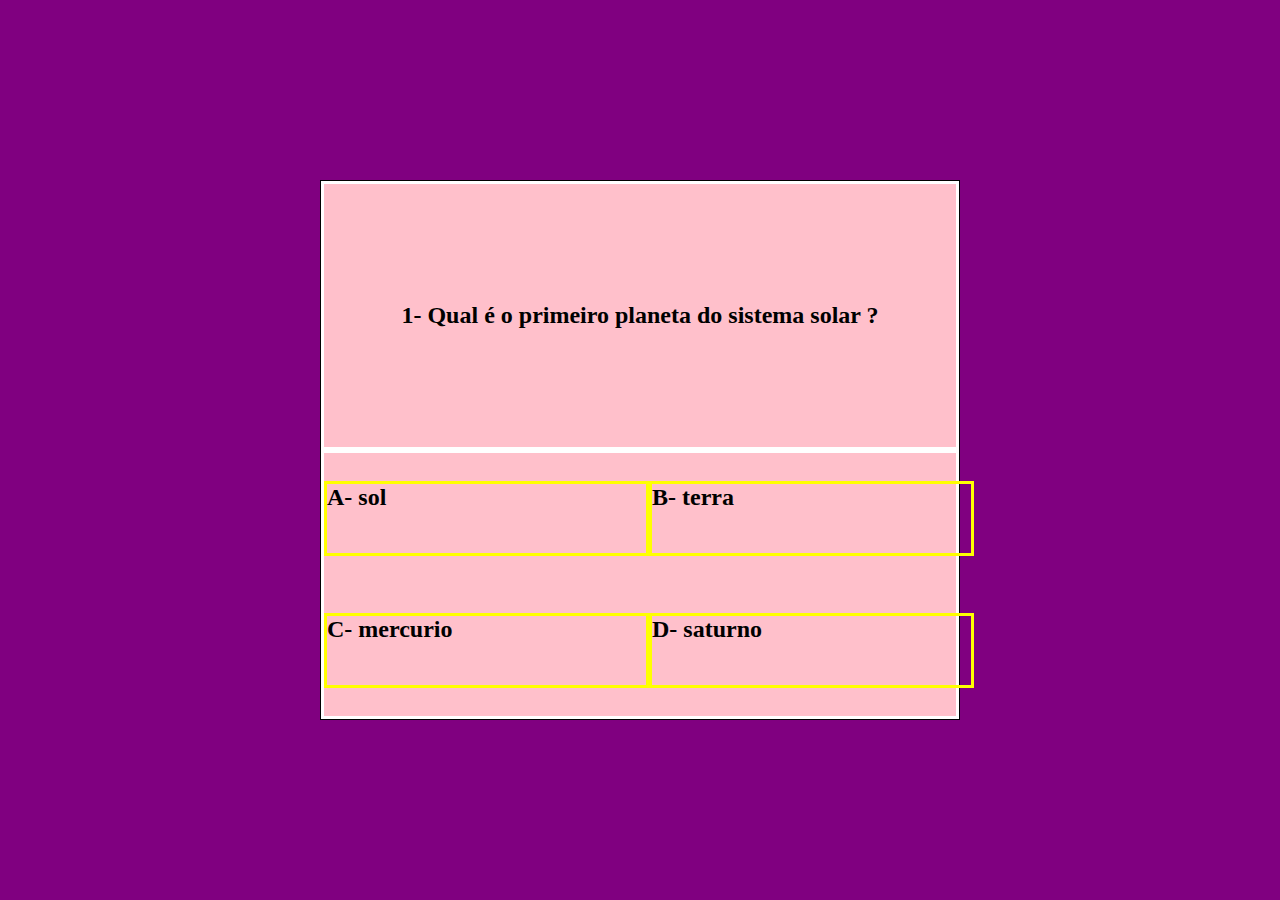
<file: index.html>
<!DOCTYPE html>
<html lang="en">

<head>
    <meta charset="UTF-8">
    <meta name="viewport" content="width=device-width, initial-scale=1.0">
    <title>Document</title>
    <link rel="icon" href="./icone-quiz.jpg">
    <link rel="stylesheet" href="./main.css">
</head>

<body>
    <main>
        <div id="perguntas">
            <div id="enunciado">
                <h2>1- Qual é o primeiro planeta do sistema solar ?</h2>
            </div>
            <div id="alternativas">
                <div class="partes">
                    <a href="./index.html">
                        <div class="letras">
                            <h2>A- sol</h2>
                        </div>
                    </a>
                    <a href="./index.html">
                        <div class="letras">
                            <h2>B- terra</h2>
                        </div>
                    </a>
                </div>
                <div class="partes">
                    <a href="./outrasPerguntas/segunda.html">
                        <div class="letras">
                            <h2>C- mercurio</h2>
                        </div>
                    </a>

                    <a href="./index.html">
                        <div class="letras">
                            <h2>D- saturno</h2>
                        </div>
                    </a>
                </div>
            </div>
        </div>
    </main>
</body>

</html>
</file>
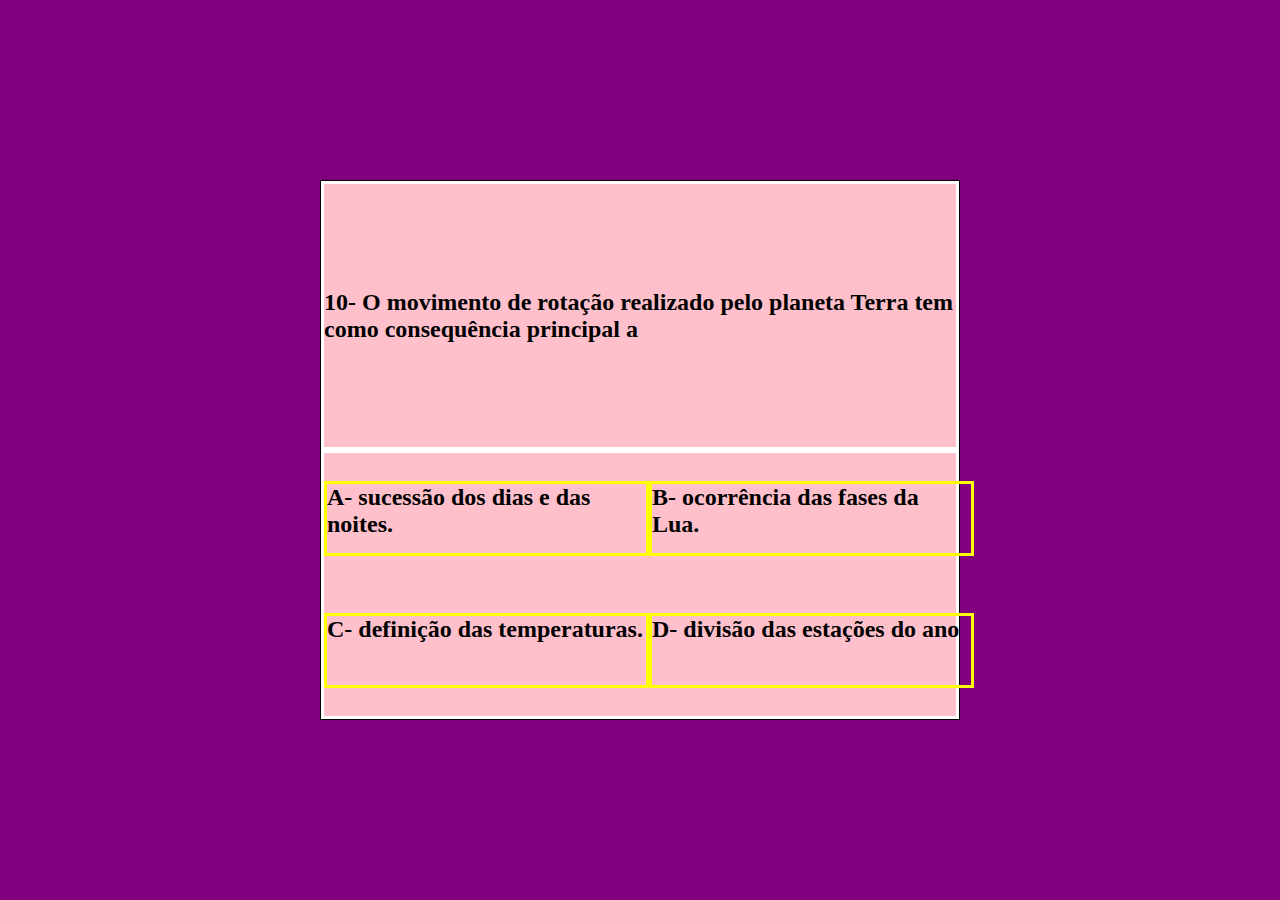
<file: outrasPerguntas/decima.html>
<!DOCTYPE html>
<html lang="en">

<head>
    <meta charset="UTF-8">
    <meta name="viewport" content="width=device-width, initial-scale=1.0">
    <title>Document</title>
    <link rel="icon" href="./icone-quiz.jpg">
    <link rel="stylesheet" href="../main.css">
</head>

<body>
    <main>
        <div id="perguntas">
            <div id="enunciado">
                <h2>10- O movimento de rotação realizado pelo planeta Terra tem como consequência principal a</h2>
            </div>
            <div id="alternativas">
                <div class="partes">
                    <a href="../outrasPerguntas/decimaPrimeira.html">
                        <div class="letras">
                            <h2>A- sucessão dos dias e das noites.</h2>
                        </div>
                    </a>
                    <a href="../index.html">
                        <div class="letras">
                            <h2>B- ocorrência das fases da Lua.</h2>
                        </div>
                    </a>
                </div>
                <div class="partes">
                    <a href="../index.html">
                        <div class="letras">
                            <h2>C- definição das temperaturas.</h2>
                        </div>
                    </a>

                    <a href="../index.html">
                        <div class="letras">
                            <h2>D- divisão das estações do ano</h2>
                        </div>
                    </a>
                </div>
            </div>
        </div>
    </main>
</body>

</html>
</file>
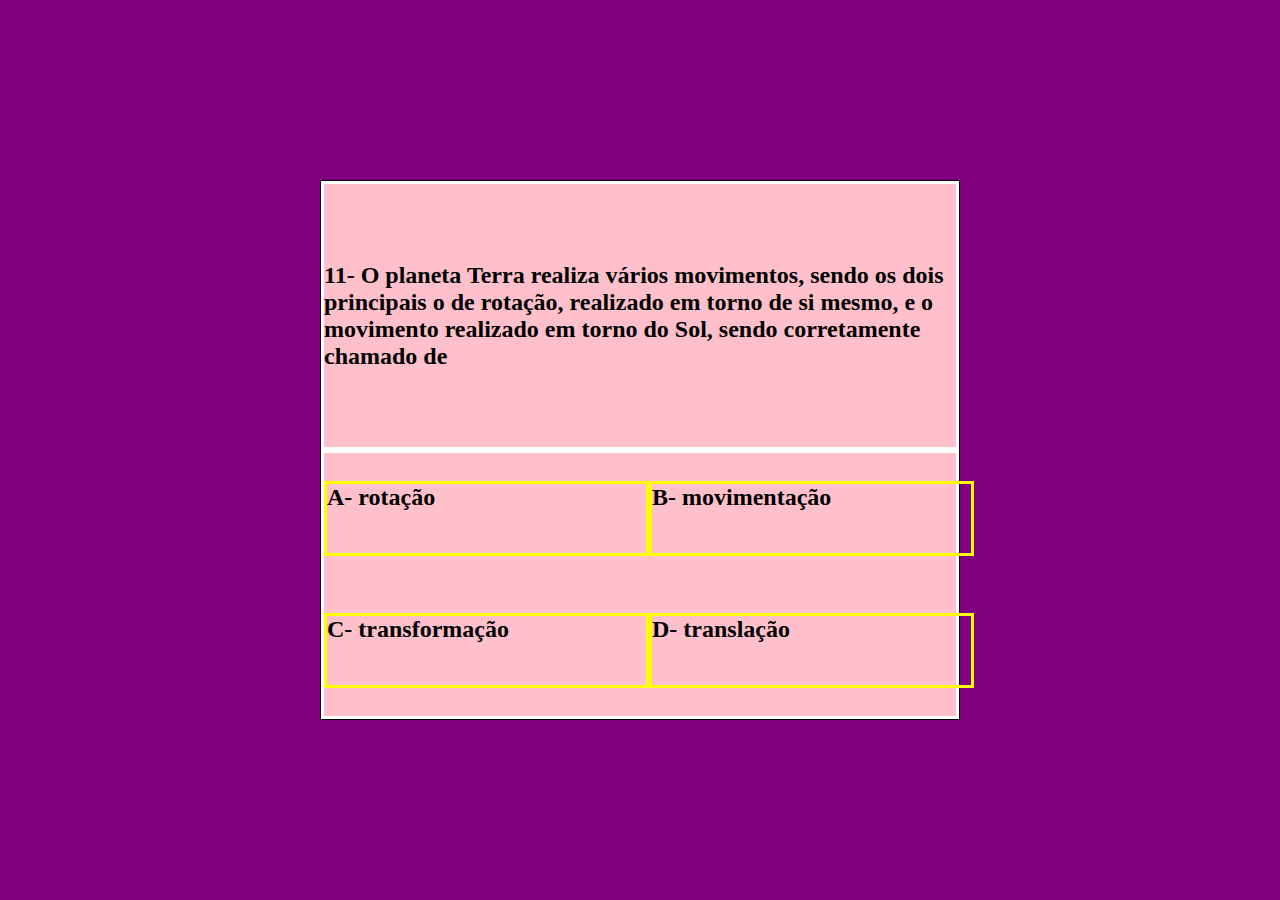
<file: outrasPerguntas/decimaPrimeira.html>
<!DOCTYPE html>
<html lang="en">

<head>
    <meta charset="UTF-8">
    <meta name="viewport" content="width=device-width, initial-scale=1.0">
    <title>Document</title>
    <link rel="icon" href="./icone-quiz.jpg">
    <link rel="stylesheet" href="../main.css">
</head>

<body>
    <main>
        <div id="perguntas">
            <div id="enunciado">
                <h2>11- O planeta Terra realiza vários movimentos, sendo os dois principais o de rotação, realizado em torno de si mesmo, e o movimento realizado em torno do Sol, sendo corretamente chamado de</h2>
            </div>
            <div id="alternativas">
                <div class="partes">
                    <a href="../index.html">
                        <div class="letras">
                            <h2>A- rotação</h2>
                        </div>
                    </a>
                    <a href="../index.html">
                        <div class="letras">
                            <h2>B- movimentação</h2>
                        </div>
                    </a>
                </div>
                <div class="partes">
                    <a href="../index.html">
                        <div class="letras">
                            <h2>C- transformação</h2>
                        </div>
                    </a>

                    <a href="../outrasPerguntas/decimaSegunda.html">
                        <div class="letras">
                            <h2>D- translação</h2>
                        </div>
                    </a>
                </div>
            </div>
        </div>
    </main>
</body>

</html>
</file>
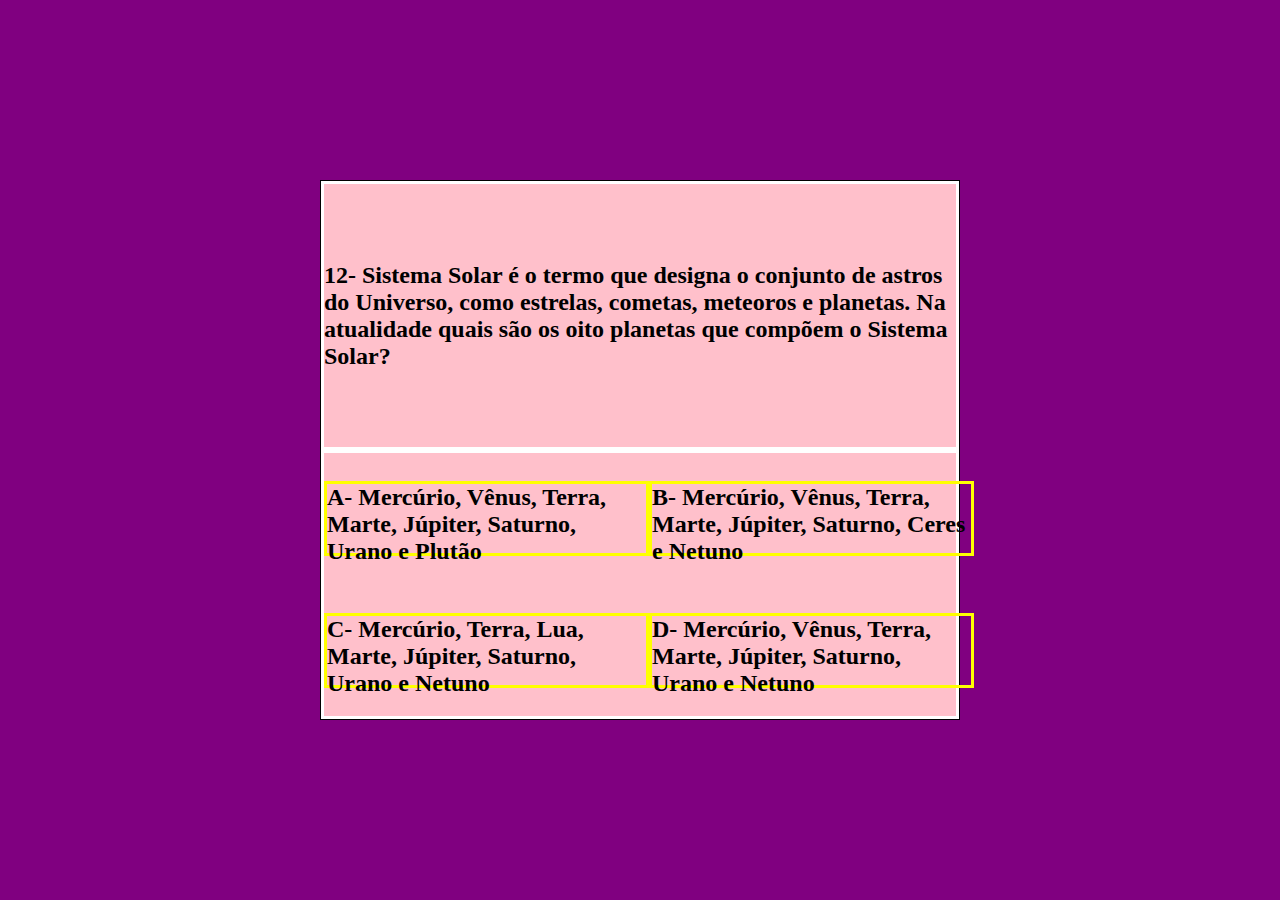
<file: outrasPerguntas/decimaSegunda.html>
<!DOCTYPE html>
<html lang="en">

<head>
    <meta charset="UTF-8">
    <meta name="viewport" content="width=device-width, initial-scale=1.0">
    <title>Document</title>
    <link rel="icon" href="./icone-quiz.jpg">
    <link rel="stylesheet" href="../main.css">
</head>

<body>
    <main>
        <div id="perguntas">
            <div id="enunciado">
                <h2>12- Sistema Solar é o termo que designa o conjunto de astros do Universo, como estrelas, cometas, meteoros e planetas. Na atualidade quais são os oito planetas que compõem o Sistema Solar?</h2>
            </div>
            <div id="alternativas">
                <div class="partes">
                    <a href="../index.html">
                        <div class="letras">
                            <h2>A- Mercúrio, Vênus, Terra, Marte, Júpiter, Saturno, Urano e Plutão</h2>
                        </div>
                    </a>
                    <a href="../index.html">
                        <div class="letras">
                            <h2>B- Mercúrio, Vênus, Terra, Marte, Júpiter, Saturno, Ceres e Netuno</h2>
                        </div>
                    </a>
                </div>
                <div class="partes">
                    <a href="../index.html">
                        <div class="letras">
                            <h2>C- Mercúrio, Terra, Lua, Marte, Júpiter, Saturno, Urano e Netuno</h2>
                        </div>
                    </a>

                    <a href="../outrasPerguntas/final.html">
                        <div class="letras">
                            <h2>D- Mercúrio, Vênus, Terra, Marte, Júpiter, Saturno, Urano e Netuno</h2>
                        </div>
                    </a>
                </div>
            </div>
        </div>
    </main>
</body>

</html>
</file>
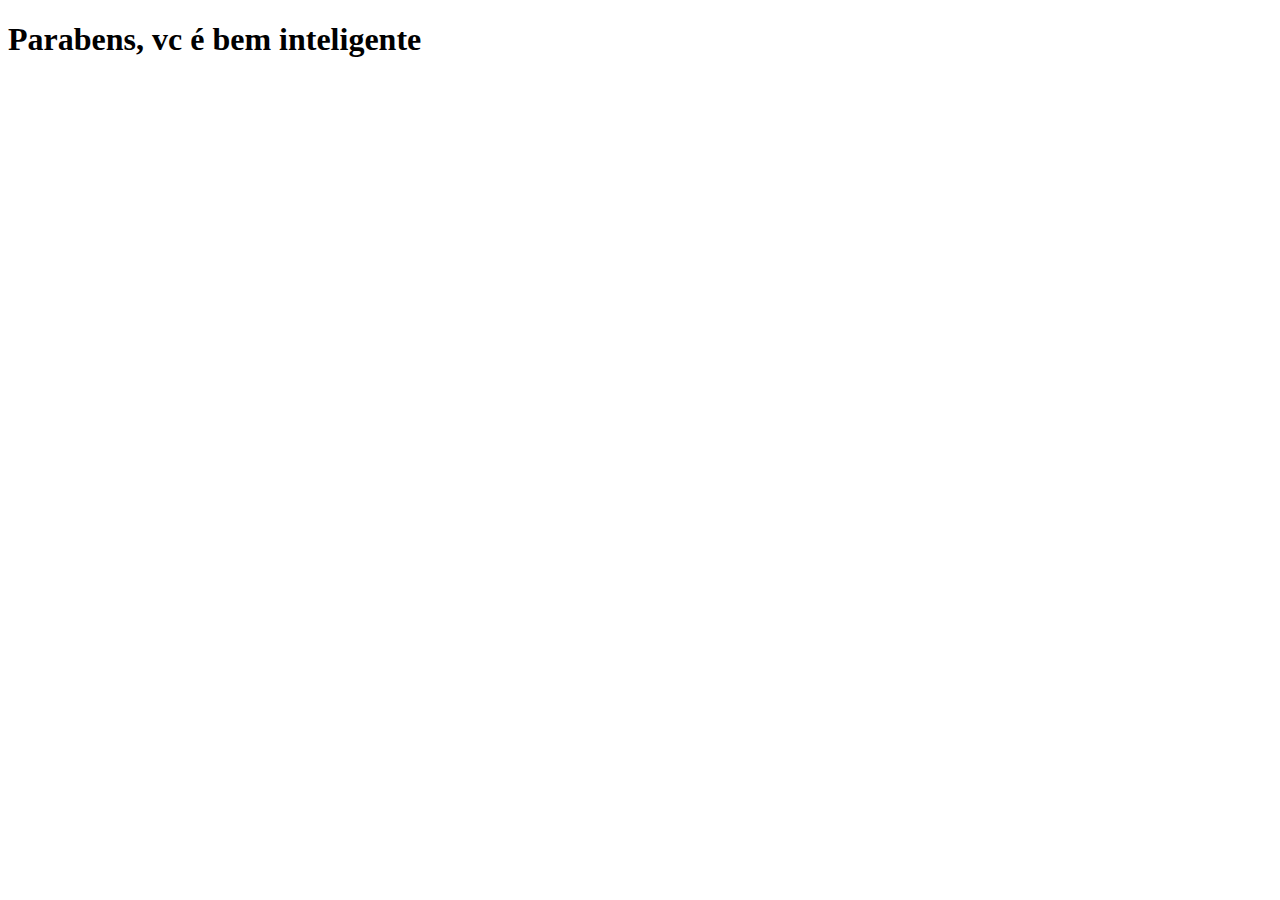
<file: outrasPerguntas/final.html>
<!DOCTYPE html>
<html lang="en">
<head>
    <meta charset="UTF-8">
    <meta name="viewport" content="width=device-width, initial-scale=1.0">
    <link rel="icon" href="./icone-quiz.jpg">
    <title>Document</title>
</head>
<body>
    <h1>Parabens, vc é bem inteligente</h1>
</body>
</html>
</file>
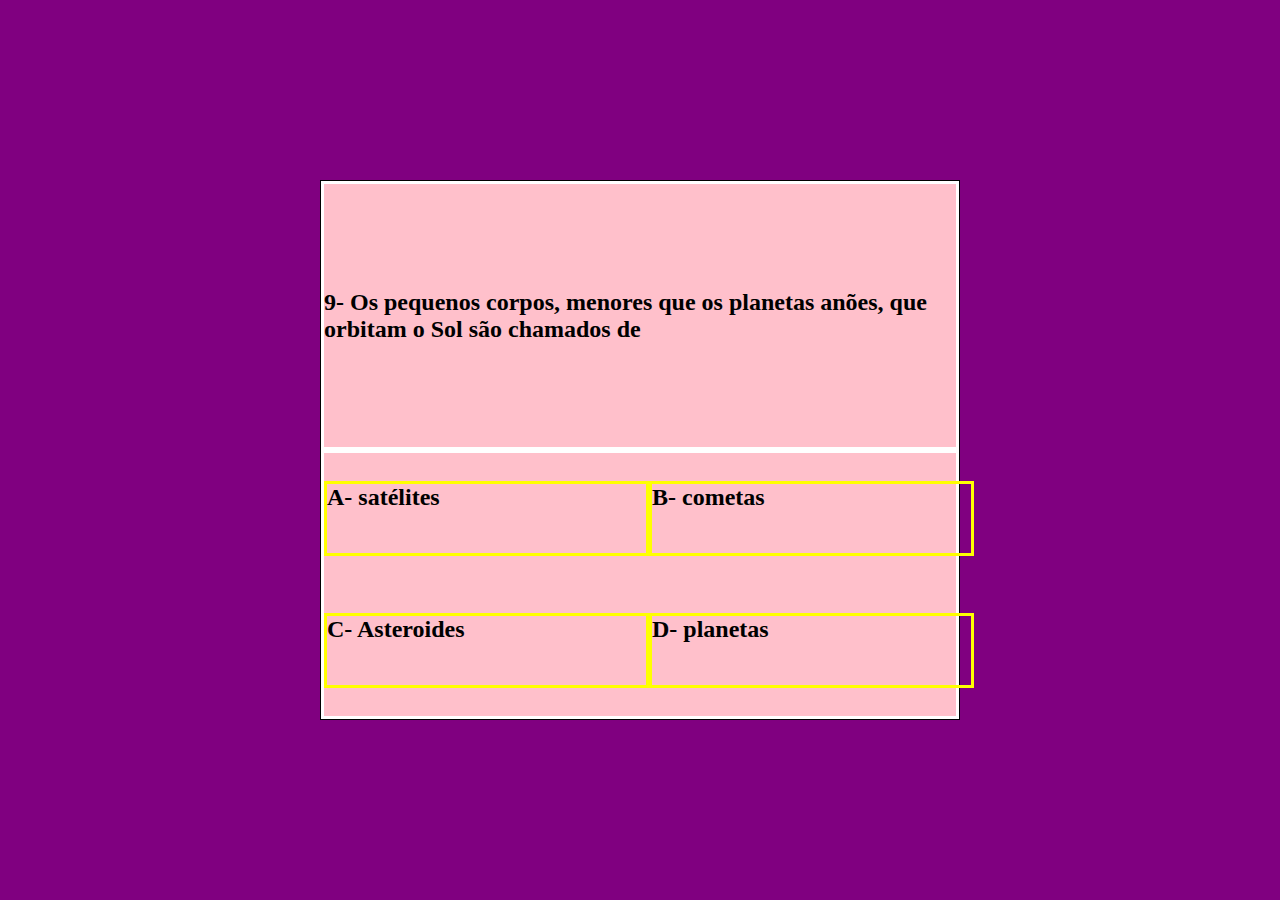
<file: outrasPerguntas/nona.html>
<!DOCTYPE html>
<html lang="en">

<head>
    <meta charset="UTF-8">
    <meta name="viewport" content="width=device-width, initial-scale=1.0">
    <title>Document</title>
    <link rel="icon" href="./icone-quiz.jpg">
    <link rel="stylesheet" href="../main.css">
</head>

<body>
    <main>
        <div id="perguntas">
            <div id="enunciado">
                <h2>9- Os pequenos corpos, menores que os planetas anões, que orbitam o Sol são chamados de</h2>
            </div>
            <div id="alternativas">
                <div class="partes">
                    <a href="../index.html">
                        <div class="letras">
                            <h2>A- satélites</h2>
                        </div>
                    </a>
                    <a href="../index.html">
                        <div class="letras">
                            <h2>B- cometas</h2>
                        </div>
                    </a>
                </div>
                <div class="partes">
                    <a href="../outrasPerguntas/decima.html">
                        <div class="letras">
                            <h2>C- Asteroides</h2>
                        </div>
                    </a>

                    <a href="../index.html">
                        <div class="letras">
                            <h2>D- planetas</h2>
                        </div>
                    </a>
                </div>
            </div>
        </div>
    </main>
</body>

</html>
</file>
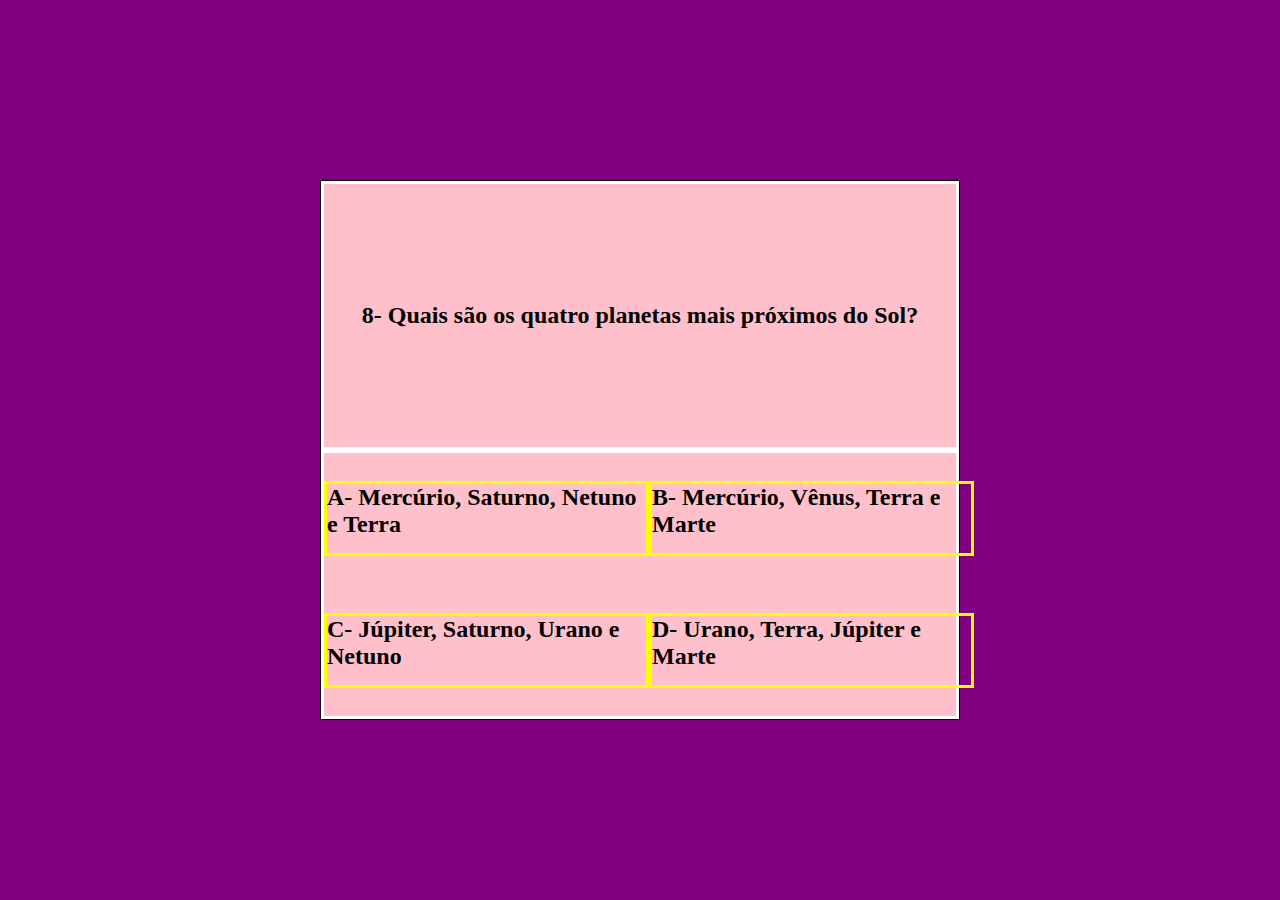
<file: outrasPerguntas/oitava.html>
<!DOCTYPE html>
<html lang="en">

<head>
    <meta charset="UTF-8">
    <meta name="viewport" content="width=device-width, initial-scale=1.0">
    <title>Document</title>
    <link rel="icon" href="./icone-quiz.jpg">
    <link rel="stylesheet" href="../main.css">
</head>

<body>
    <main>
        <div id="perguntas">
            <div id="enunciado">
                <h2>8- Quais são os quatro planetas mais próximos do Sol?</h2>
            </div>
            <div id="alternativas">
                <div class="partes">
                    <a href="../index.html">
                        <div class="letras">
                            <h2>A- Mercúrio, Saturno, Netuno e Terra</h2>
                        </div>
                    </a>
                    <a href="../outrasPerguntas/nona.html">
                        <div class="letras">
                            <h2>B- Mercúrio, Vênus, Terra e Marte</h2>
                        </div>
                    </a>
                </div>
                <div class="partes">
                    <a href="../index.html">
                        <div class="letras">
                            <h2>C- Júpiter, Saturno, Urano e Netuno</h2>
                        </div>
                    </a>

                    <a href="../index.html">
                        <div class="letras">
                            <h2>D- Urano, Terra, Júpiter e Marte</h2>
                        </div>
                    </a>
                </div>
            </div>
        </div>
    </main>
</body>

</html>
</file>
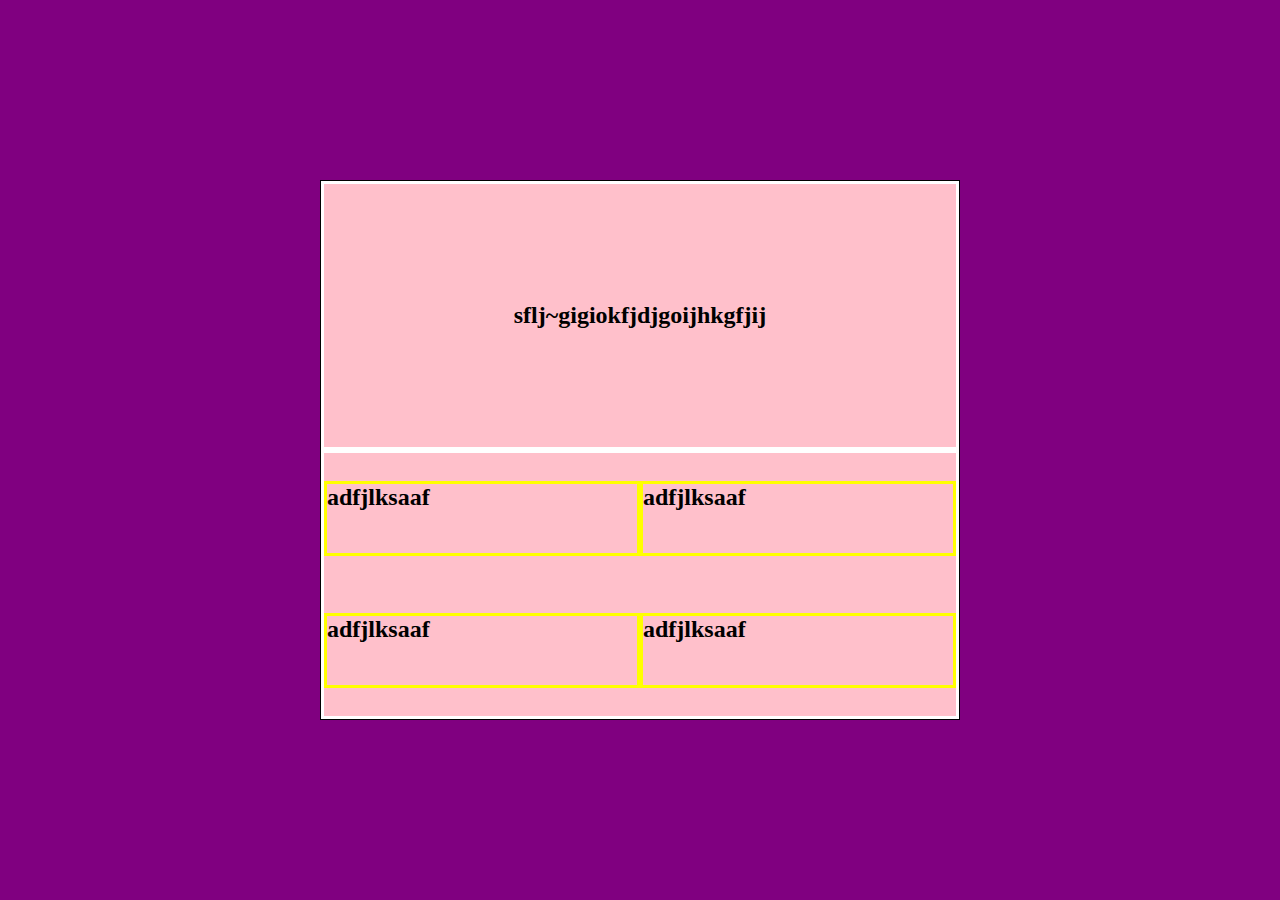
<file: outrasPerguntas/primeira.html>
<!DOCTYPE html>
<html lang="en">

<head>
    <meta charset="UTF-8">
    <meta name="viewport" content="width=device-width, initial-scale=1.0">
    <title>Document</title>
    <link rel="icon" href="./icone-quiz.jpg">
    <link rel="stylesheet" href="../main.css">
</head>

<body>
    <main>
        <div id="perguntas">
            <div id="enunciado">
                <h2>sflj~gigiokfjdjgoijhkgfjij</h2>
            </div>
            <div id="alternativas">
                <div class="partes">
                    <div class="letras">
                        <h2>adfjlksaaf</h2>
                    </div>
                    <div class="letras">
                        <h2>adfjlksaaf</h2>
                    </div>
                </div>
                <div class="partes">
                    <div class="letras">
                        <h2>adfjlksaaf</h2>
                    </div>
                    <div class="letras">
                        <h2>adfjlksaaf</h2>
                    </div>
                </div>
            </div>
        </div>
    </main>
</body>

</html>
</file>
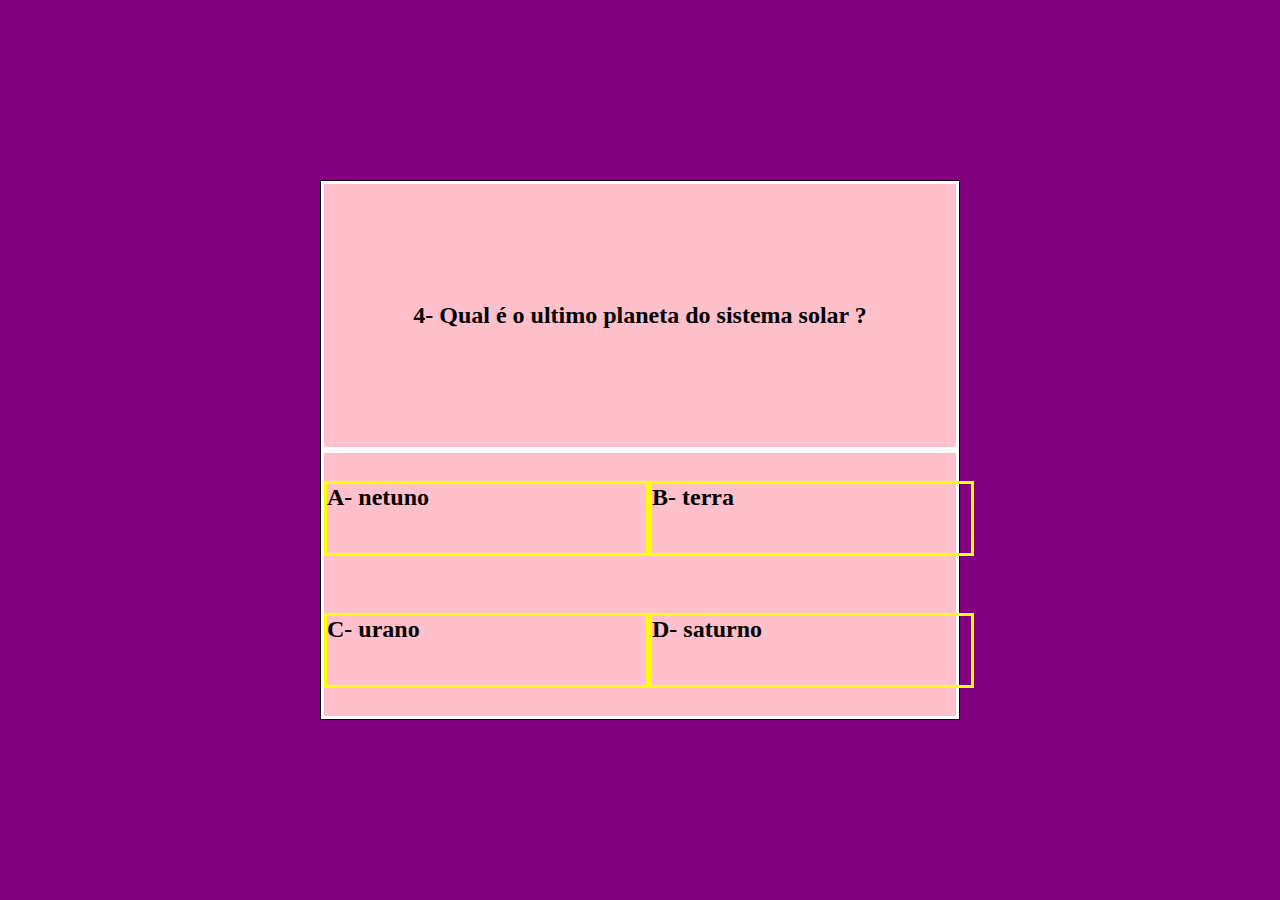
<file: outrasPerguntas/quarta.html>
<!DOCTYPE html>
<html lang="en">

<head>
    <meta charset="UTF-8">
    <meta name="viewport" content="width=device-width, initial-scale=1.0">
    <title>Document</title>
    <link rel="icon" href="./icone-quiz.jpg">
    <link rel="stylesheet" href="../main.css">
</head>

<body>
    <main>
        <div id="perguntas">
            <div id="enunciado">
                <h2>4- Qual é o ultimo planeta do sistema solar ?</h2>
            </div>
            <div id="alternativas">
                <div class="partes">
                    <a href="../outrasPerguntas/quinta.html">
                        <div class="letras">
                            <h2>A- netuno</h2>
                        </div>
                    </a>
                    <a href="../index.html">
                        <div class="letras">
                            <h2>B- terra</h2>
                        </div>
                    </a>
                </div>
                <div class="partes">
                    <a href="../index.html">
                        <div class="letras">
                            <h2>C- urano</h2>
                        </div>
                    </a>

                    <a href="../index.html">
                        <div class="letras">
                            <h2>D- saturno</h2>
                        </div>
                    </a>
                </div>
            </div>
        </div>
    </main>
</body>

</html>
</file>
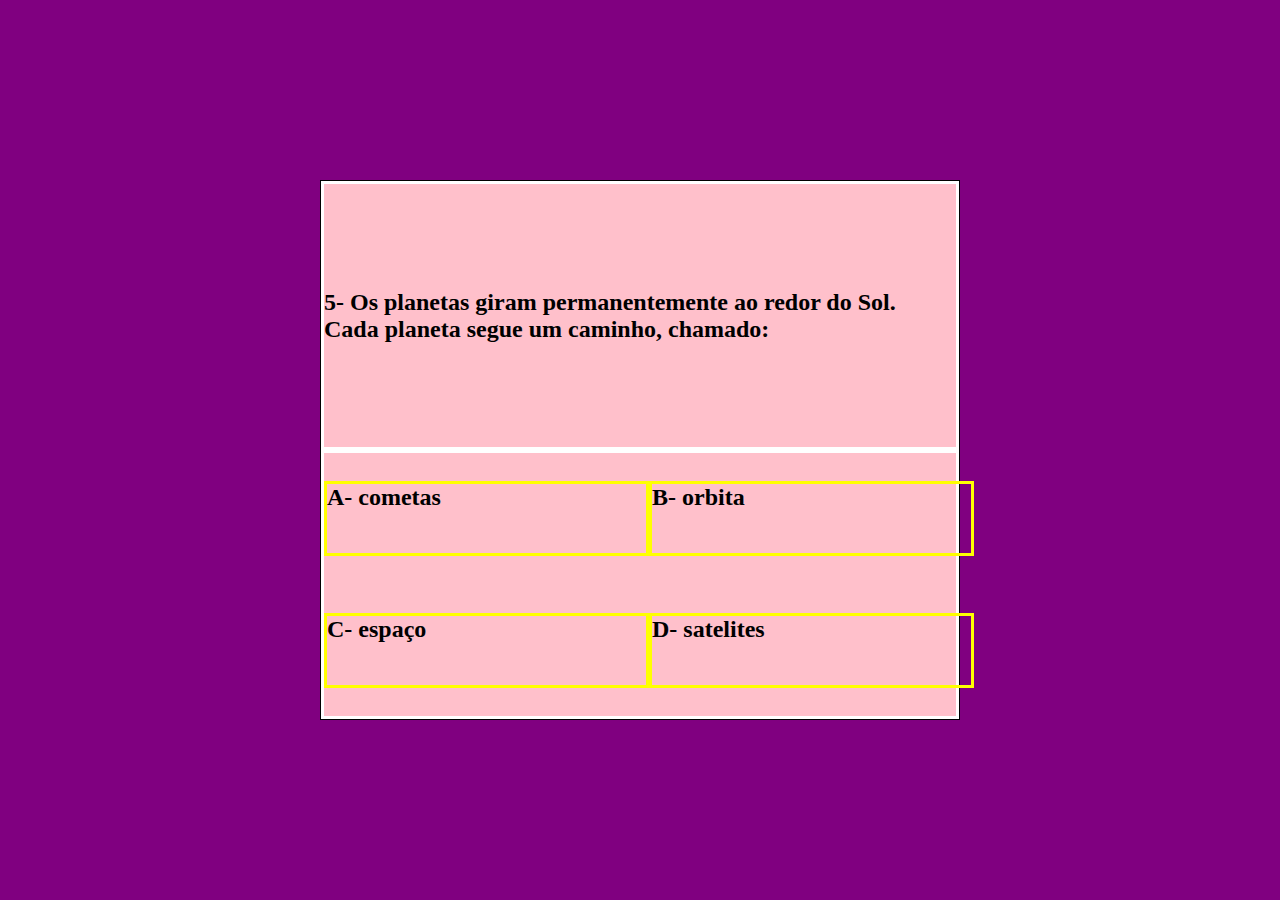
<file: outrasPerguntas/quinta.html>
<!DOCTYPE html>
<html lang="en">

<head>
    <meta charset="UTF-8">
    <meta name="viewport" content="width=device-width, initial-scale=1.0">
    <title>Document</title>
    <link rel="icon" href="./icone-quiz.jpg">
    <link rel="stylesheet" href="../main.css">
</head>

<body>
    <main>
        <div id="perguntas">
            <div id="enunciado">
                <h2>5- Os planetas giram permanentemente ao redor do Sol. Cada planeta segue um caminho, chamado:</h2>
            </div>
            <div id="alternativas">
                <div class="partes">
                    <a href="../index.html">
                        <div class="letras">
                            <h2>A- cometas</h2>
                        </div>
                    </a>
                    <a href="../outrasPerguntas/sexta.html">
                        <div class="letras">
                            <h2>B- orbita</h2>
                        </div>
                    </a>
                </div>
                <div class="partes">
                    <a href="../index.html">
                        <div class="letras">
                            <h2>C- espaço</h2>
                        </div>
                    </a>

                    <a href="../index.html">
                        <div class="letras">
                            <h2>D- satelites</h2>
                        </div>
                    </a>
                </div>
            </div>
        </div>
    </main>
</body>

</html>
</file>
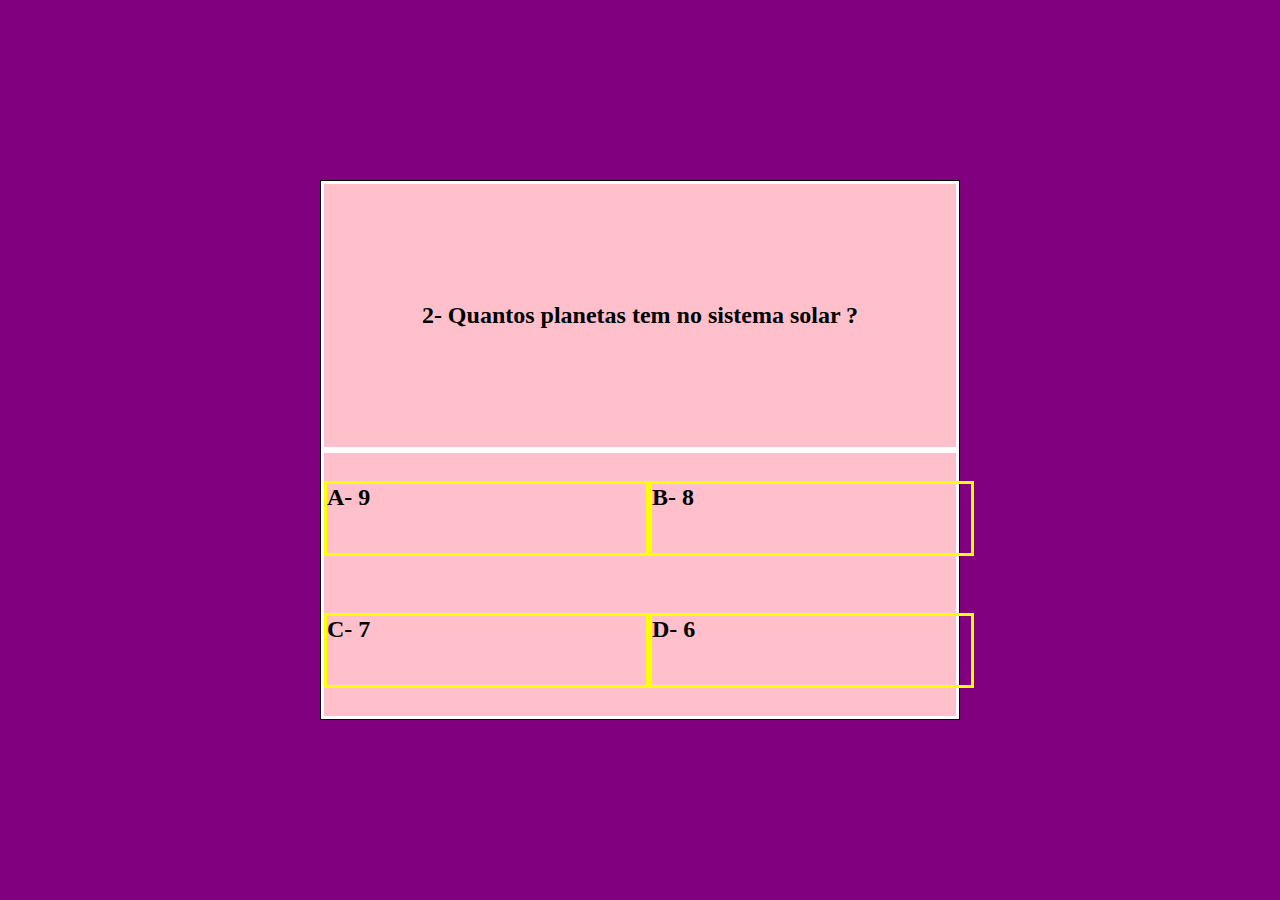
<file: outrasPerguntas/segunda.html>
<!DOCTYPE html>
<html lang="en">

<head>
    <meta charset="UTF-8">
    <meta name="viewport" content="width=device-width, initial-scale=1.0">
    <title>Document</title>
    <link rel="icon" href="./icone-quiz.jpg">
    <link rel="stylesheet" href="../main.css">
</head>

<body>
    <main>
        <div id="perguntas">
            <div id="enunciado">
                <h2>2- Quantos planetas tem no sistema solar ?</h2>
            </div>
            <div id="alternativas">
                <div class="partes">
                    <a href="../index.html">
                        <div class="letras">
                            <h2>A- 9</h2>
                        </div>
                    </a>
                    <a href="../outrasPerguntas/terceira.html">
                        <div class="letras">
                            <h2>B- 8</h2>
                        </div>
                    </a>
                </div>
                <div class="partes">
                    <a href="../index.html">
                        <div class="letras">
                            <h2>C- 7</h2>
                        </div>
                    </a>

                    <a href="../index.html">
                        <div class="letras">
                            <h2>D- 6</h2>
                        </div>
                    </a>
                </div>
            </div>
        </div>
    </main>
</body>

</html>
</file>
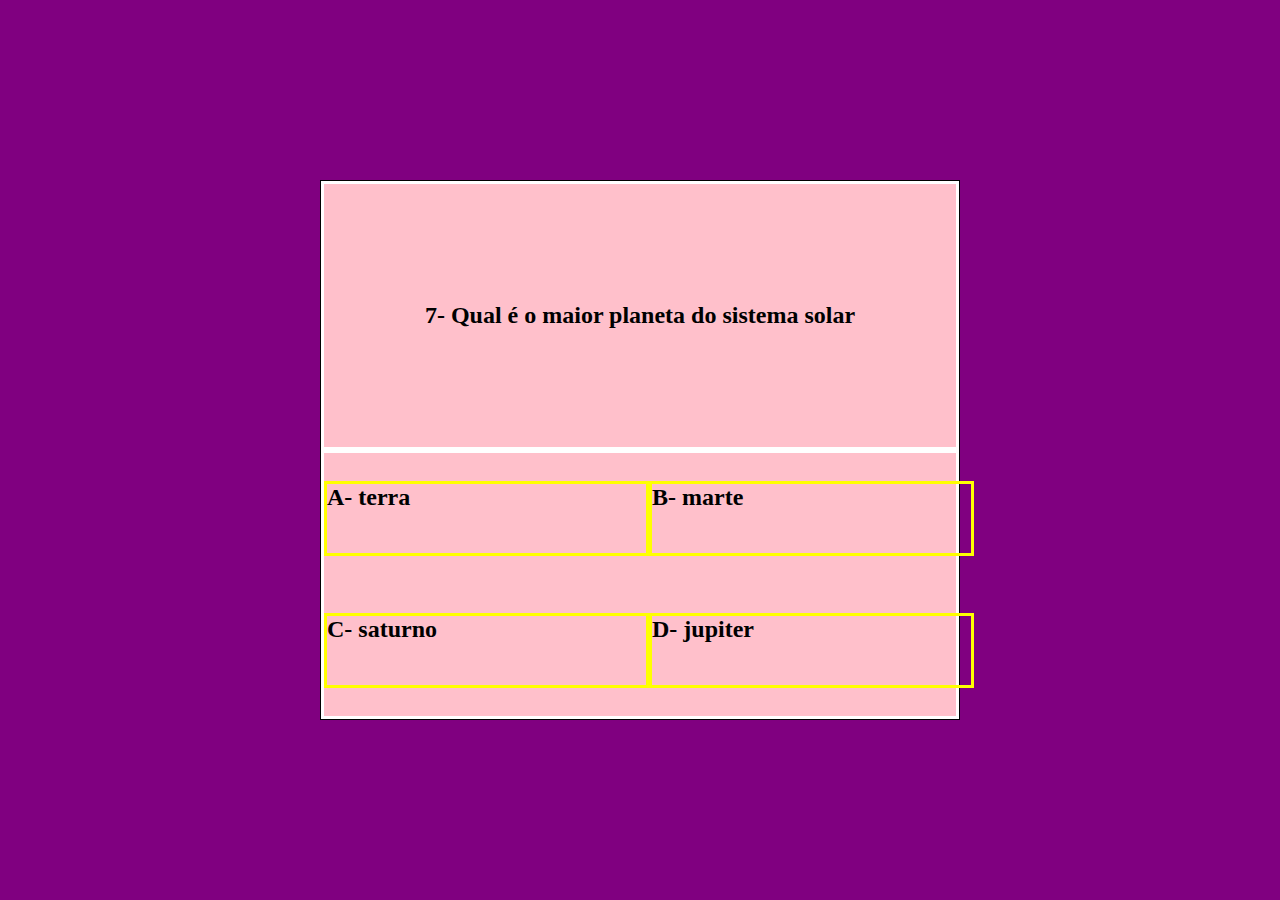
<file: outrasPerguntas/setima.html>
<!DOCTYPE html>
<html lang="en">

<head>
    <meta charset="UTF-8">
    <meta name="viewport" content="width=device-width, initial-scale=1.0">
    <title>Document</title>
    <link rel="icon" href="./icone-quiz.jpg">
    <link rel="stylesheet" href="../main.css">
</head>

<body>
    <main>
        <div id="perguntas">
            <div id="enunciado">
                <h2>7- Qual é o maior planeta do sistema solar</h2>
            </div>
            <div id="alternativas">
                <div class="partes">
                    <a href="../index.html">
                        <div class="letras">
                            <h2>A- terra</h2>
                        </div>
                    </a>
                    <a href="../index.html">
                        <div class="letras">
                            <h2>B- marte</h2>
                        </div>
                    </a>
                </div>
                <div class="partes">
                    <a href="../index.html">
                        <div class="letras">
                            <h2>C- saturno</h2>
                        </div>
                    </a>

                    <a href="../outrasPerguntas/oitava.html">
                        <div class="letras">
                            <h2>D- jupiter</h2>
                        </div>
                    </a>
                </div>
            </div>
        </div>
    </main>
</body>

</html>
</file>
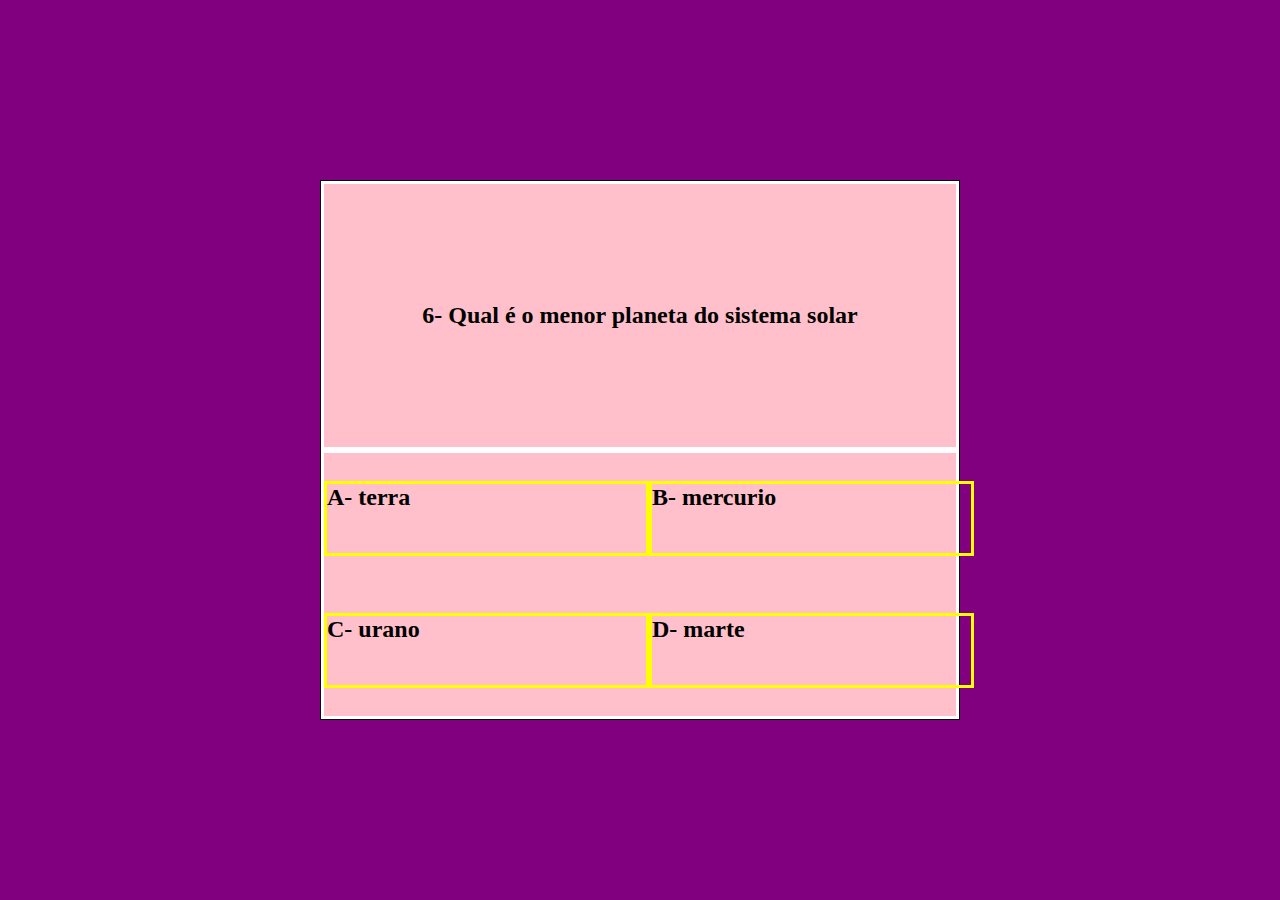
<file: outrasPerguntas/sexta.html>
<!DOCTYPE html>
<html lang="en">

<head>
    <meta charset="UTF-8">
    <meta name="viewport" content="width=device-width, initial-scale=1.0">
    <title>Document</title>
    <link rel="icon" href="./icone-quiz.jpg">
    <link rel="stylesheet" href="../main.css">
</head>

<body>
    <main>
        <div id="perguntas">
            <div id="enunciado">
                <h2>6- Qual é o menor planeta do sistema solar</h2>
            </div>
            <div id="alternativas">
                <div class="partes">
                    <a href="../index.html">
                        <div class="letras">
                            <h2>A- terra</h2>
                        </div>
                    </a>
                    <a href="../outrasPerguntas/setima.html">
                        <div class="letras">
                            <h2>B- mercurio</h2>
                        </div>
                    </a>
                </div>
                <div class="partes">
                    <a href="../index.html">
                        <div class="letras">
                            <h2>C- urano</h2>
                        </div>
                    </a>

                    <a href="../index.html">
                        <div class="letras">
                            <h2>D- marte</h2>
                        </div>
                    </a>
                </div>
            </div>
        </div>
    </main>
</body>

</html>
</file>
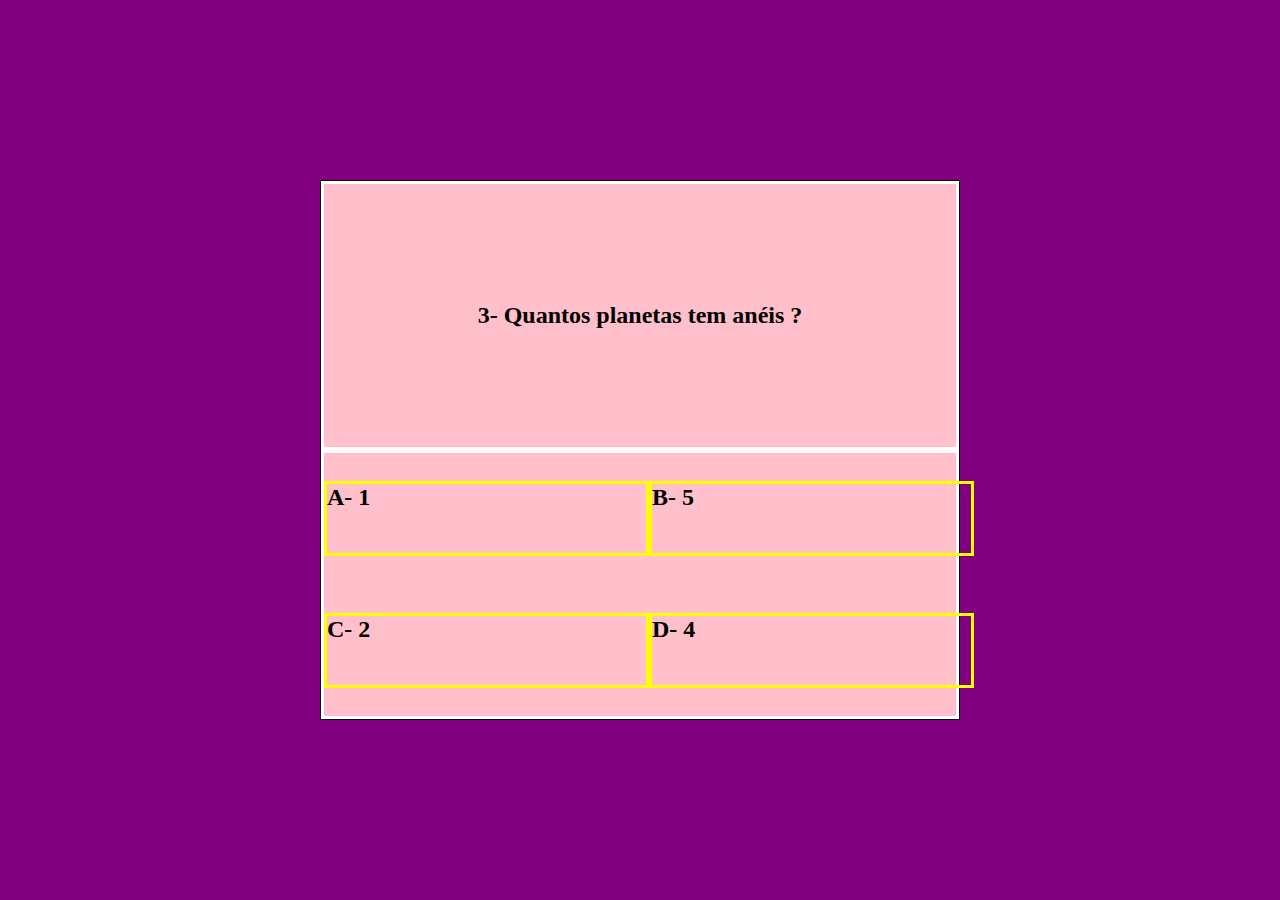
<file: outrasPerguntas/terceira.html>
<!DOCTYPE html>
<html lang="en">

<head>
    <meta charset="UTF-8">
    <meta name="viewport" content="width=device-width, initial-scale=1.0">
    <title>Document</title>
    <link rel="icon" href="./icone-quiz.jpg">
    <link rel="stylesheet" href="../main.css">
</head>

<body>
    <main>
        <div id="perguntas">
            <div id="enunciado">
                <h2>3- Quantos planetas tem anéis ?</h2>
            </div>
            <div id="alternativas">
                <div class="partes">
                    <a href="../index.html">
                        <div class="letras">
                            <h2>A- 1</h2>
                        </div>
                    </a>
                    <a href="../index.html">
                        <div class="letras">
                            <h2>B- 5</h2>
                        </div>
                    </a>
                </div>
                <div class="partes">
                    <a href="../index.html">
                        <div class="letras">
                            <h2>C- 2</h2>
                        </div>
                    </a>

                    <a href="../outrasPerguntas/quarta.html">
                        <div class="letras">
                            <h2>D- 4</h2>
                        </div>
                    </a>
                </div>
            </div>
        </div>
    </main>
</body>

</html>
</file>
<file: main.css>
*{
    margin: 0;
    padding: 0;
    box-sizing: border-box;
}

body{
    height: 100vh;
    width: 100vw;
}

main{
    display: flex;
    align-items: center;
    justify-content: center;
    height: 100%;
    width: 100%;
    background-color: purple;
}

#perguntas{
    height: 60%;
    width: 50%;
    border: solid black 1px;
    background-color: pink;
}

.partes{
    display: flex;
    align-items: center;
    justify-content: space-around;
    height: 50%;
    width: 100%;
}

#enunciado{
    display: flex;
    align-items: center;
    justify-content: center;
    height: 50%;
    width: 100%;
    border: solid white 3px;
}

#alternativas{
    display: flex;
    flex-direction: column;
    height: 50%;
    width: 100%;
    border: solid white 3px;
}

.letras{
    display: flex;
    flex-wrap: wrap;
    height: 75px;
    width: 325px;
    border: solid yellow 3px;
}

a{
    text-decoration: none;
    color: black;
}


@media screen and (max-width: 1000px) {
    
    #perguntas {
        height: 100%;
        width: 100%;
    }  

    .partes{
        display: flex;
        flex-direction: column;
        justify-content: space-around;
        height: 50%;
        width: 100%;
    }
}
</file>
